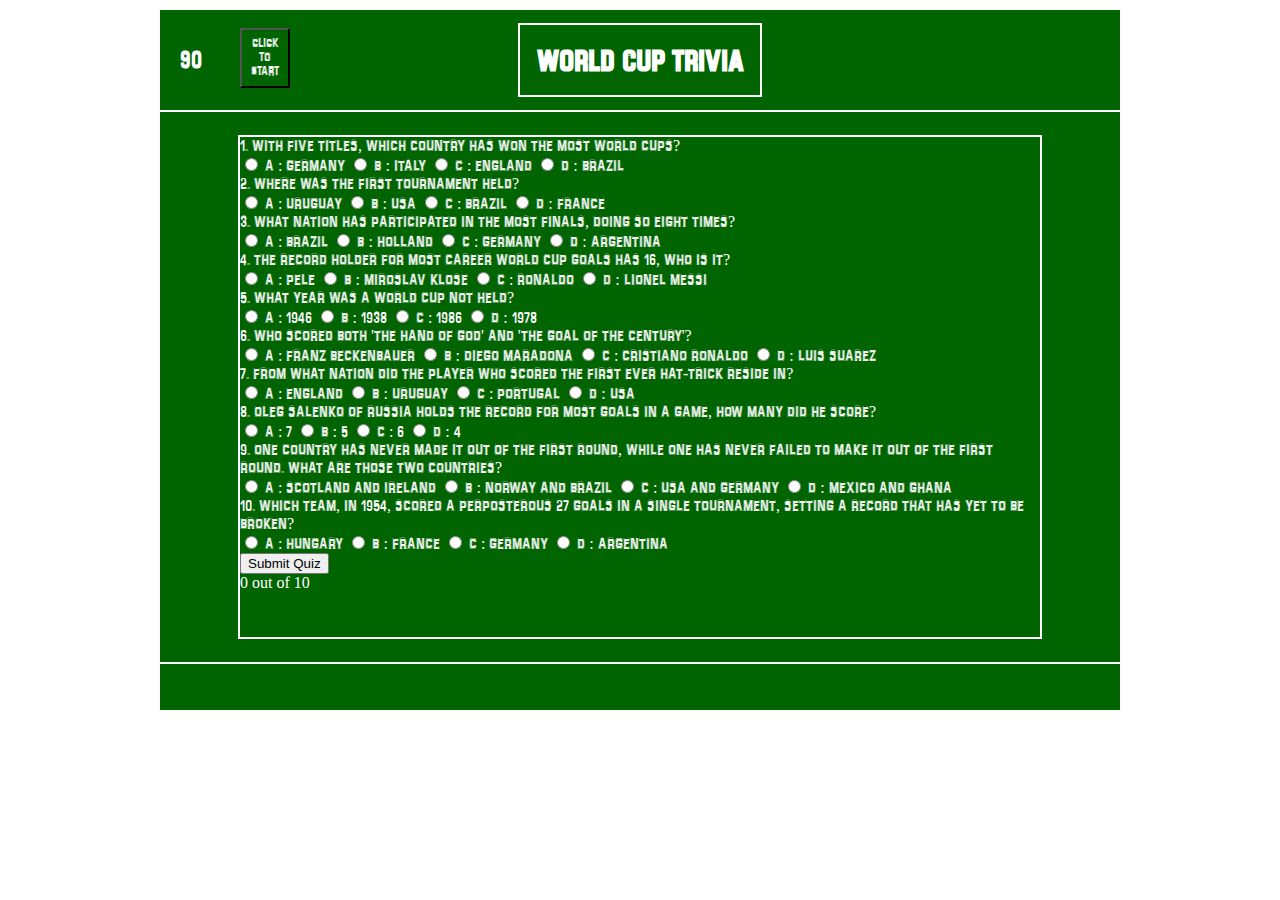
<file: index.html>
<!DOCTYPE html>
<html>
<head>
    <meta charset="utf-8" />
    <meta http-equiv="X-UA-Compatible" content="IE=edge">
    <title>Page Title</title>
    <meta name="viewport" content="width=device-width, initial-scale=1">
    <link rel="stylesheet" type="text/css" media="screen" href="assets/css/style.css"/>
    <script src="https://ajax.googleapis.com/ajax/libs/jquery/3.3.1/jquery.min.js"></script>
    <script type="text/javascript" src="assets/javascript/app.js"></script>
</head>
<body>
    <div class="container" id="mainbox">
            
           
        <div class="row" id="titlebox">
                <div class="container">
                <div id="show-number"></div>
                <br>
                <button id="startButton">Click to Start</button>
            </div>
            <div id="textbox">
                <h1 id="headertext">World Cup Trivia</h1>
            </div>
        </div>
        <div class="row" id="contentmain">
                
            <div id="gamebox">
                <div id="quiz" class="quizLine"></div>
                <button id="submit">Submit Quiz</button>
                <div id="results"></div>
            </div>
        </div>
    </div>
</body>
</html>
</file>
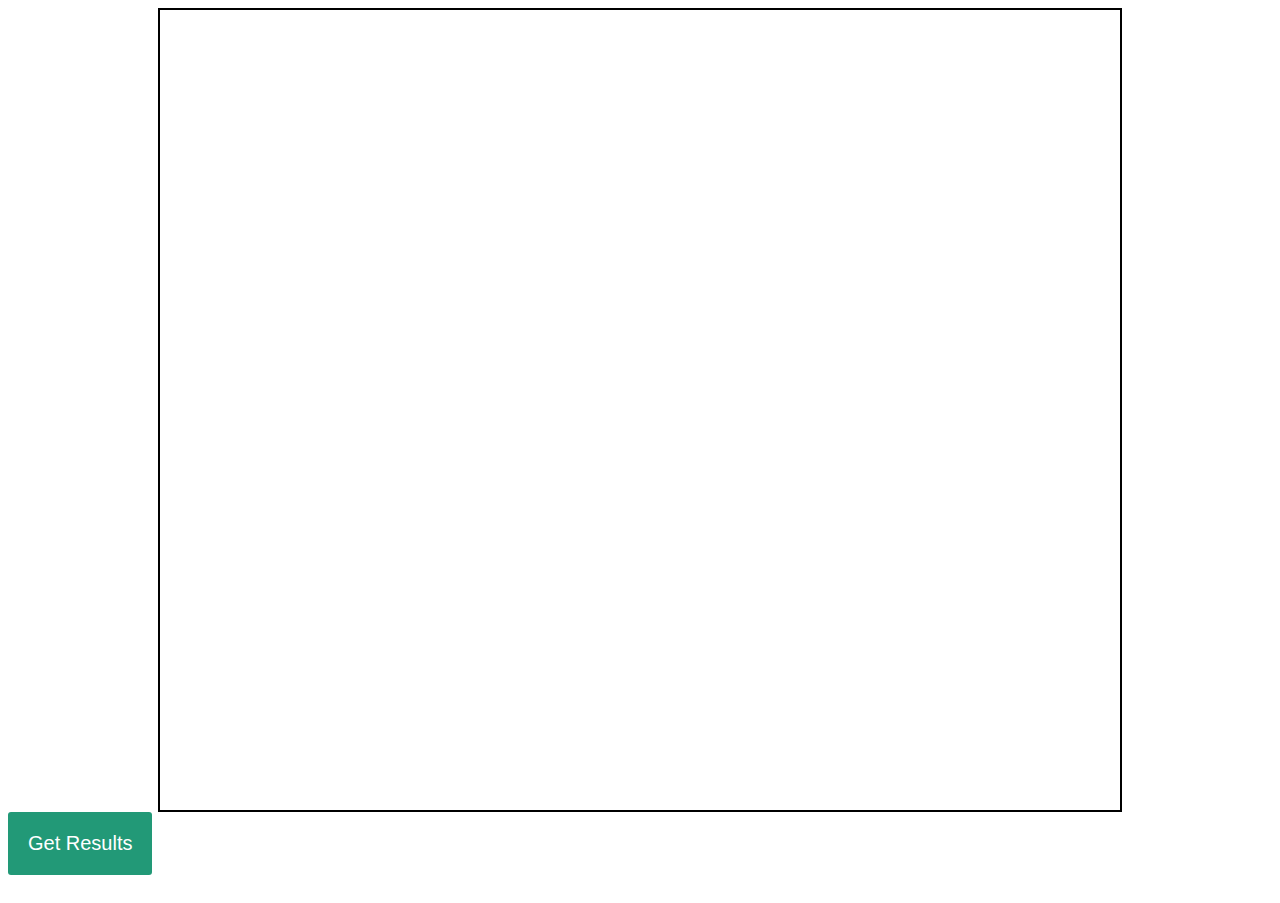
<file: otherone.html>
<!DOCTYPE html>
<html>
<head>
    <meta charset="utf-8" />
    <meta http-equiv="X-UA-Compatible" content="IE=edge">
    <title>Page Title</title>
    <meta name="viewport" content="width=device-width, initial-scale=1">
    <link rel="stylesheet" type="text/css" media="screen" href="assets/app2css.css"/>
    <script src="https://ajax.googleapis.com/ajax/libs/jquery/3.3.1/jquery.min.js"></script>
    <script type="text/javascript" src="assets/app2.js"></script>

</head>
<body>
    <div class="container">
        <div id="quiz"></div>
        <button id="submit">Get Results</button>
        <div id="results"></div>
    </div>
</body>
</html>
</file>
<file: assets/css/style.css>
@font-face{
   font-family: 'fifaFont';
    src: url(Denne2006.ttf);
    
}
@font-face{
    font-family: 'veronaFont';
    src: url(veronaFont.ttf);
}

#mainbox{
    width: 960px;
    height: 700px;
    border-style: solid;
    border-width: 2px;
    border-color: white;
    margin: auto;
    background-color: darkgreen;



}

#titlebox{
    border-style: solid;
    border-width: 0px 0px 2px 0px;
    border-color: white;
    width: 960px;
    height: 100px;
    
  
    
}

#textbox{
    border-style: solid;
    border-width: 2px;
    border-color: white;
    width: 25%;
    height: 70px;
    margin: auto;
    position: relative;
   top: -5px;
    
    
   
}
#headertext{
    margin: auto;
    text-align: center;
    margin: 15px 0px 0px 0px;
    color: white;
    font-size: 30px;
    font-family: "veronaFont";
    position: relative;
    top: 8px;

    
}
#contentmain{
    width: 960px;
    height: 550px;
    border-style: solid;
    border-width: 0px 0px 2px 0px;
    border-color: white;
    margin: auto;
    
   
   
}

#gamebox{
    width: 800px;
    height: 500px;
    border-style: solid;
    border-width: 2px 2px 2px 2px;
    border-color:white;

    margin: auto;
    position: relative;
    top: 23px;
    background-color: darkgreen;
    color: white;
}

.quizLine{
    text-align: left;
    color: white;
    font-family: 'veronaFont';
    
}

#show-number{
    float: left;
    position: relative;
    top: 20px;
    padding: 0px 0px 0px 20px;
    color: white;
    font-family: 'veronaFont';
    width: 60px;
    height: 60px;
}

#startButton{
    float: left;
    position: relative;
    background-color: darkgreen;
    width: 50px;
    height: 60px;
    color: white;
    font-family: 'veronaFont';
}
</file>
<file: assets/app2css.css>
body{
	font-size: 20px;
	font-family: sans-serif;
	color: #333;
}
.question{
	font-weight: 600;
}
.answers {
    margin-bottom: 20px;
}
#submit{
	font-family: sans-serif;
	font-size: 20px;
	background-color: #297;
	color: #fff;
	border: 0px;
	border-radius: 3px;
	padding: 20px;
	cursor: pointer;
	margin-bottom: 20px;
}
#submit:hover{
	background-color: #3a8;
}

#quiz{
    width: 960px;
    height: 800px;
    border-style: solid;
    border-color: black;
    border-width: 2px 2px 2px 2px;
    margin: auto;

}

#results {

}
</file>
